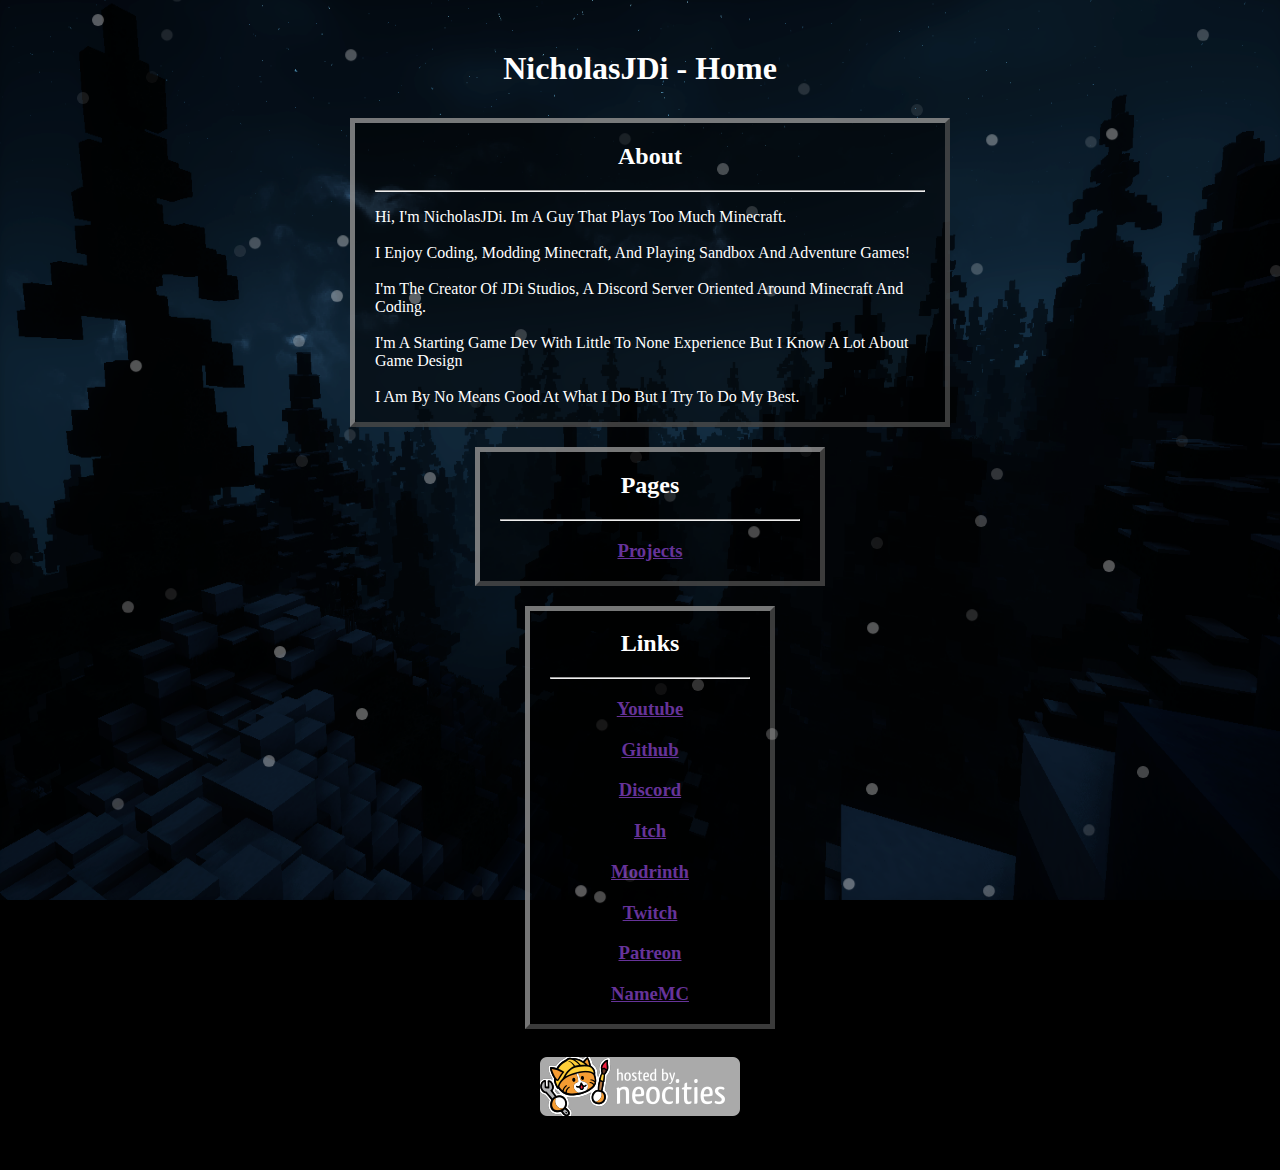
<file: home.html>
<!DOCTYPE html>
<html>
<head>
  <meta charset="UTF-8">
  <meta name="viewport" content="width=device-width, initial-scale=1.0">
  <title>NicholasJDi | Home</title>
  <link rel="stylesheet" href="/data/style.css" type="text/css" media="all">
  <link rel="icon" href="/data/JDi_Circle.png" type="image/x-icon" media="all">
  <link rel="stylesheet" href="/data/snow.css" type="text/css" media="all">
  <script src="/data/snow.js" type="text/javascript"></script>
  <div style="border: 0px;" id="snowflakeContainer">
  <span class="snowflake"></span>
  </div>
</head>
<body>
  <center><h1>NicholasJDi - Home</h1></center>
  <div id="spacer">
    <div style=" width: 550px;">
      <center><h2>About</h2></center><hr>
      <p>
Hi, I'm NicholasJDi. Im A Guy That Plays Too Much Minecraft.<br><br>
I Enjoy Coding, Modding Minecraft, And Playing Sandbox And Adventure Games!<br><br>
I'm The Creator Of JDi Studios, A Discord Server Oriented Around Minecraft And Coding.<br><br>
I'm A Starting Game Dev With Little To None Experience But I Know A Lot About Game Design<br><br>
I Am By No Means Good At What I Do But I Try To Do My Best.</p>
    </div>
  </div>
  <div id="spacer">
    <div style="width: 300px;">
      <center>
        <h2>Pages</h2><hr>
        <h3><a href="https://nicholasjdi.neocities.org/projects">Projects</a></h3>
      </center>
    </div>
  </div>
  <div id="spacer">
    <div style="width: 200px;">
      <center>
        <h2>Links</h2><hr>
        <h3><a href="https://www.youtube.com/@NicholasJDi" target="_blank">Youtube</a></h3>
        <h3><a href="https://github.com/NicholasJDi" target="_blank">Github</a></h3>
        <h3><a href="https://discord.com/invite/Q6p3Sxatwj" target="_blank">Discord</a></h3>
        <h3><a href="https://nicholasjdi.itch.io" target="_blank">Itch</a></h3>
        <h3><a href="https://modrinth.com/user/NicholasJDi" target="_blank">Modrinth</a></h3>
        <h3><a href="https://twitch.tv/nicholasjdi" target="_blank">Twitch</a></h3>
        <h3><a href="https://www.patreon.com/c/NicholasJDi" target="_blank">Patreon</a></h3>
        <h3><a href="https://namemc.com/profile/NicholasJDi" target="_blank">NameMC</a></h3>
      </center>
    </div>
  </div>
  <br><center><a href="https://neocities.org"><img src="/data/neocities.png" alt="Neocities Logo"></a></center>
</body>
</html>
</file>
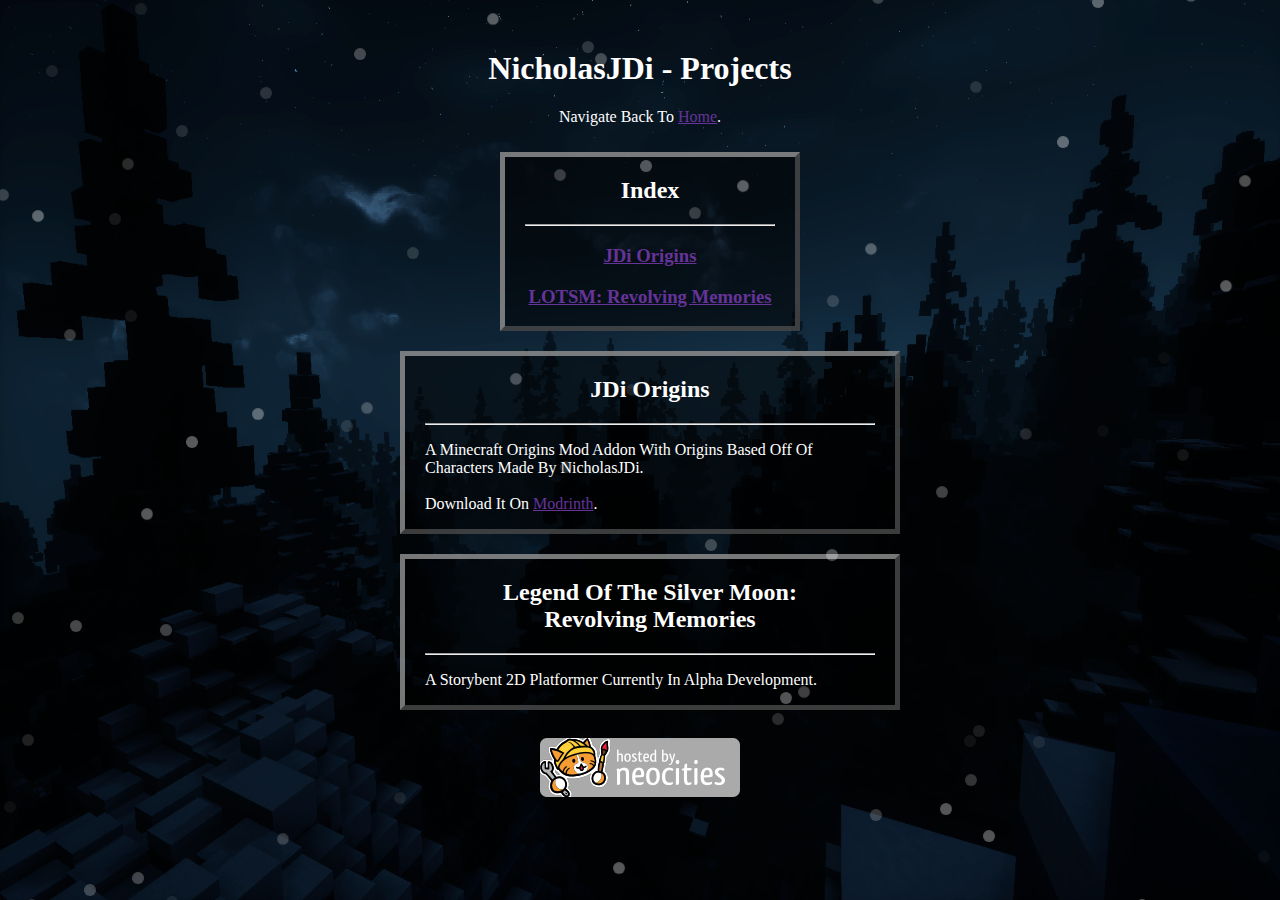
<file: projects.html>
<!DOCTYPE html>
<html>
<head>
  <meta charset="UTF-8">
  <meta name="viewport" content="width=device-width, initial-scale=1.0">
  <title>NicholasJDi | Projects</title>
  <link rel="stylesheet" href="/data/style.css" type="text/css" media="all">
  <link rel="icon" href="/data/JDi_Circle.png" type="image/x-icon" media="all">
  <link rel="stylesheet" href="/data/snow.css" type="text/css" media="all">
  <script src="/data/snow.js" type="text/javascript"></script>
  <div style="border: 0px;" id="snowflakeContainer">
  <span class="snowflake"></span>
  </div>
</head>
<body>
  <center>
    <h1>NicholasJDi - Projects</h1>
      <p>Navigate Back To <a href="https://nicholasjdi.neocities.org">Home</a>.</p>
  </center>
  <div id="spacer">
    <div style="width: 250px;">
      <center>
        <h2>Index</h2><hr>
        <h3><a href="https://nicholasjdi.neocities.org/projects#jdi-origins">JDi Origins</a></h3>
        <h3><a href="https://nicholasjdi.neocities.org/projects#lotsm:-revolving-Memories">LOTSM: Revolving Memories</a></h3>
      </center>
    </div>
  </div>
  <div id="spacer">
    <div style="width: 450px;">
      <center><h2 id="jdi-origins">JDi Origins</h2></center><hr>
      <p>
        A Minecraft Origins Mod Addon With Origins Based Off Of Characters Made By NicholasJDi.<br><br>
        Download It On <a href="https://modrinth.com/mod/jdi-origins">Modrinth</a>.
      </p>
    </div>
  </div>
  <div id="spacer">
    <div style="width: 450px;">
      <center><h2 id="lotsm:-revolving-Memories">Legend Of The Silver Moon:<br>Revolving Memories</h2></center><hr>
      <p>
        A Storybent 2D Platformer Currently In Alpha Development.
      </p>
    </div>
  </div>
  <br><center><a href="https://neocities.org"><img src="/data/neocities.png" alt="Neocities Logo"></a></center>
</body>
</html>
</file>
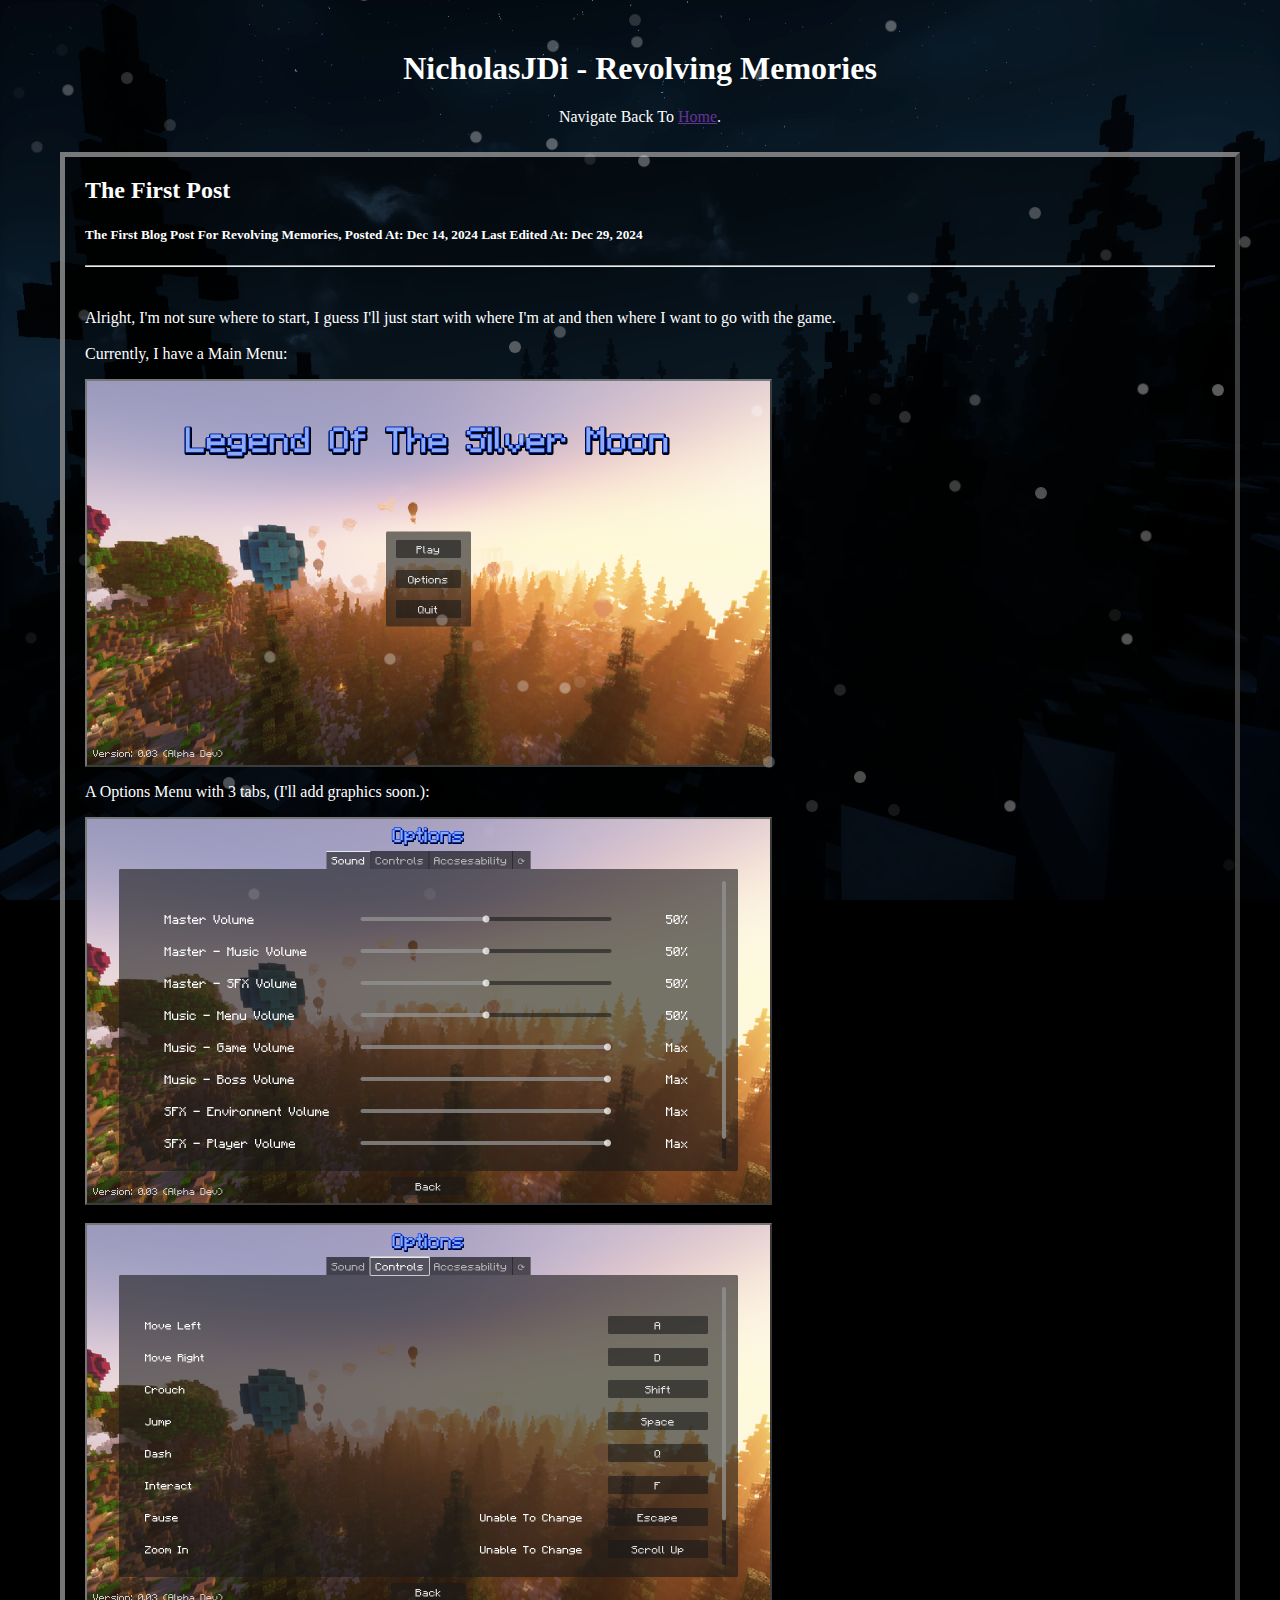
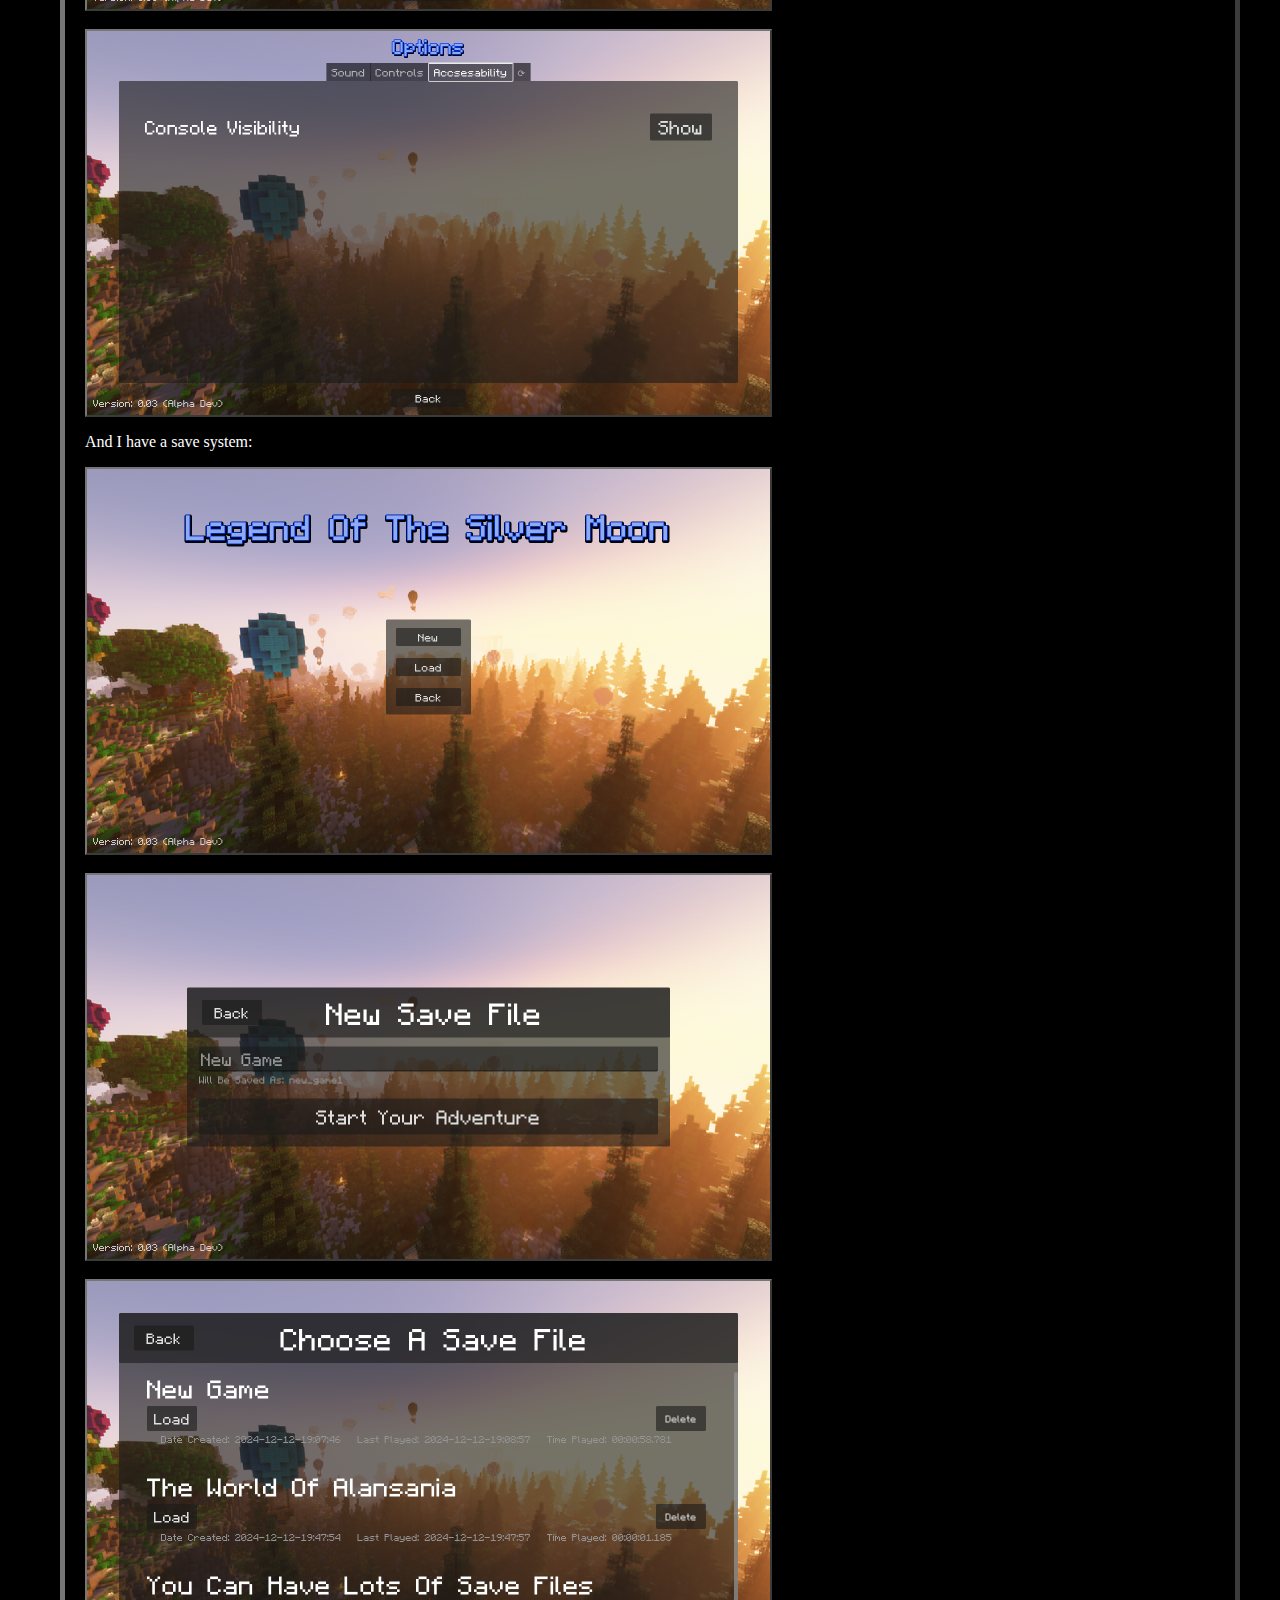
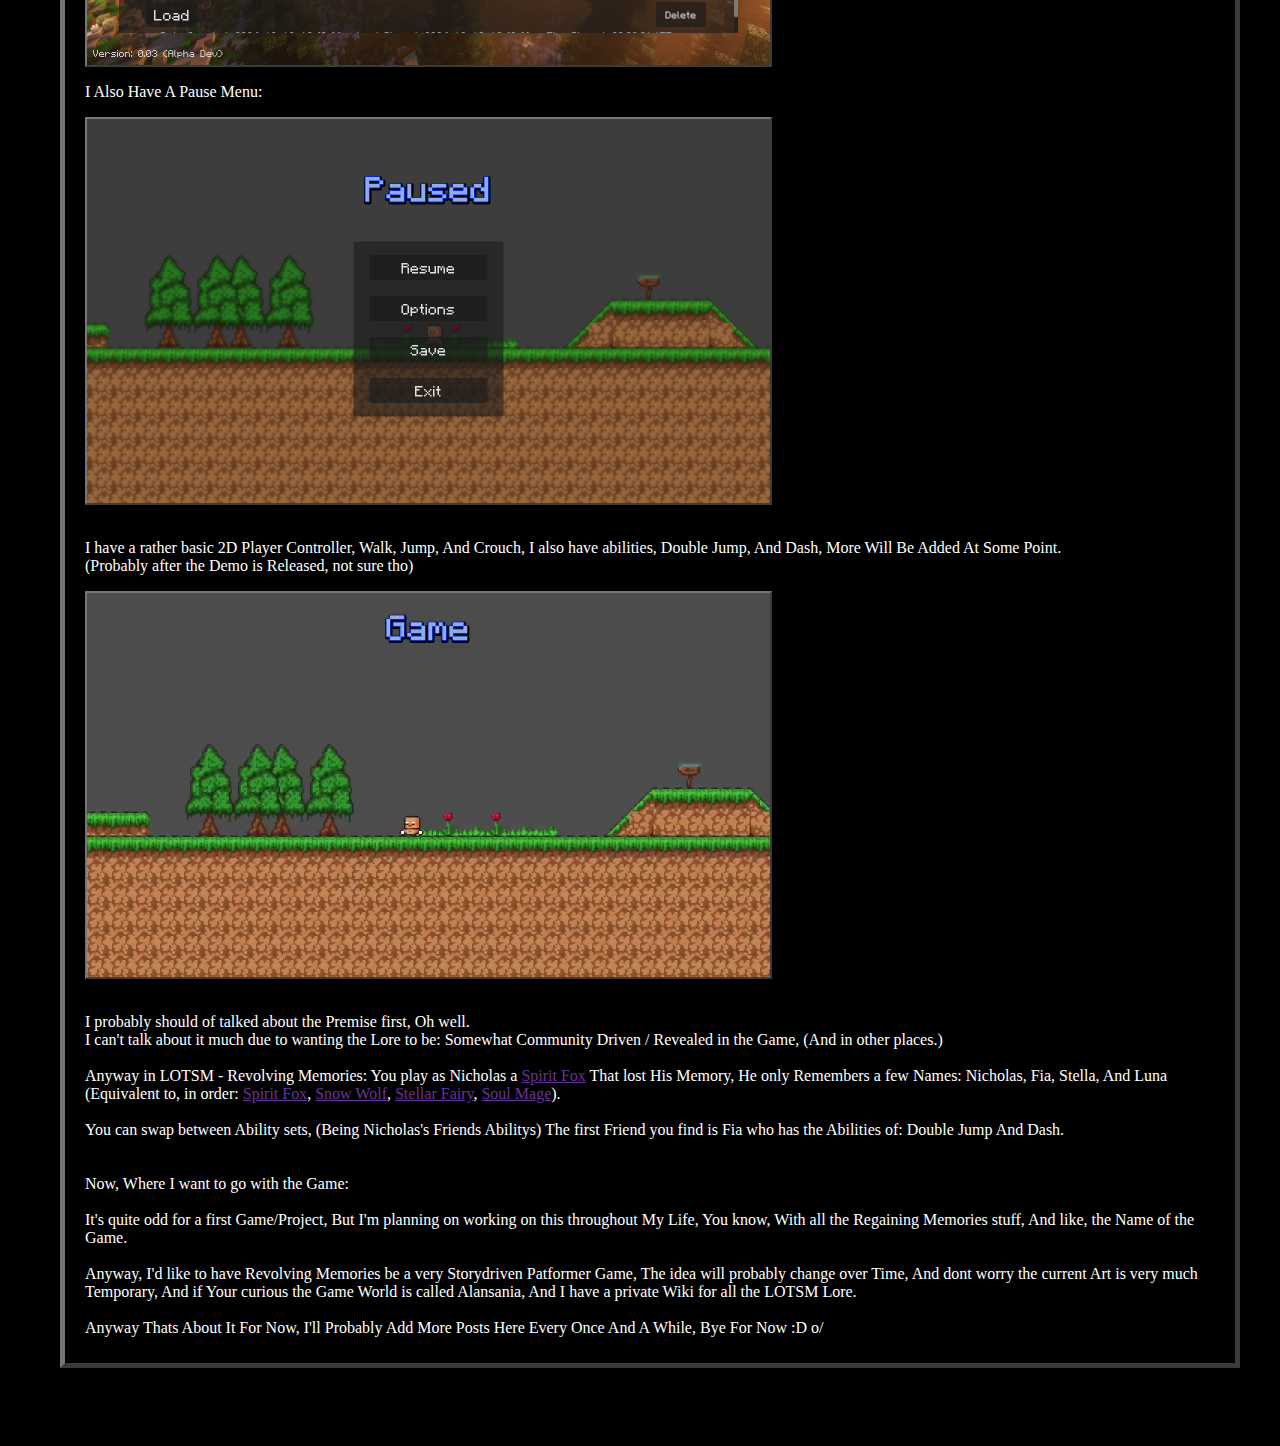
<file: blogs/revolving-memories.html>
<!DOCTYPE html>
<html>
<head>
	<meta charset="UTF-8">
	<meta name="viewport" content="width=device-width, initial-scale=1.0">
	<title>NicholasJDi | Revolving Memories</title>
	<link rel="stylesheet" href="/data/style.css" type="text/css" media="all">
	<link rel="icon" href="/data/JDi_Circle.png" type="image/x-icon" media="all">
	<link rel="stylesheet" href="/data/snow.css" type="text/css" media="all">
	<script src="/data/snow.js" type="text/javascript"></script>
	<div style="border: 0px;" id="snowflakeContainer">
	<span class="snowflake"></span>
	</div>
</head>
<body>
	<center>
		<h1>NicholasJDi - Revolving Memories</h1>
		<p>Navigate Back To <a href="https://nicholasjdi.github.io">Home</a>.</p>
	</center>
	<div id="spacer">
	<div style="min-width: 60%; padding-bottom: 10px;">
		<h2 id="the-first-post">The First Post</h2>
		<h5>The First Blog Post For Revolving Memories, Posted At: Dec 14, 2024 Last Edited At: Dec 29, 2024</h5>
		<hr><br>
		<p>Alright, I'm not sure where to start, I guess I'll just start with where I'm at and then where I want to go with the game.<br><br>
			Currently, I have a Main Menu:</p>
		<div style="border: 2px outset rgba(169, 169, 169, 0.7); width: 683px; height: 384px; padding: 0;">
			<img src="/data/blogs/revolving-memories/main_menu.png" alt="Main Menu Image" width="683px" height="384px">
		</div>
		<p>A Options Menu with 3 tabs, (I'll add graphics soon.):</p>
		<div style="border: 2px outset rgba(169, 169, 169, 0.7); width: 683px; height: 384px; padding: 0;">
			<img src="/data/blogs/revolving-memories/sound.png" alt="Sound Settings Image" width="683px" height="384px">
		</div><br>
		<div style="border: 2px outset rgba(169, 169, 169, 0.7); width: 683px; height: 384px; padding: 0;">
		<img src="/data/blogs/revolving-memories/controls.png" alt="Controls Settings Image" width="683px" height="384px">
		</div><br>
		<div style="border: 2px outset rgba(169, 169, 169, 0.7); width: 683px; height: 384px; padding: 0;">
			<img src="/data/blogs/revolving-memories/accsesability.png" alt="Accsesability Settings Image" width="683px" height="384px">
		</div>
		<p>And I have a save system:</p>
		<div style="border: 2px outset rgba(169, 169, 169, 0.7); width: 683px; height: 384px; padding: 0;">
			<img src="/data/blogs/revolving-memories/play_menu.png" alt="Play Menu Image" width="683px" height="384px">
		</div><br>
		<div style="border: 2px outset rgba(169, 169, 169, 0.7); width: 683px; height: 384px; padding: 0;">
			<img src="/data/blogs/revolving-memories/new.png" alt="New Save File Menu Image" width="683px" height="384px">
		</div><br>
		<div style="border: 2px outset rgba(169, 169, 169, 0.7); width: 683px; height: 384px; padding: 0;">
			<img src="/data/blogs/revolving-memories/load.png" alt="Load Save File Menu Image" width="683px" height="384px">
		</div>
		<p>I Also Have A Pause Menu:</p>
		<div style="border: 2px outset rgba(169, 169, 169, 0.7); width: 683px; height: 384px; padding: 0;">
			<img src="/data/blogs/revolving-memories/pause_menu.png" alt="Pause Menu Image" width="683px" height="384px">
		</div><br>
		<p>I have a rather basic 2D Player Controller, Walk, Jump, And Crouch, I also have abilities, Double Jump, And Dash, More Will Be Added At Some Point. <br>
			(Probably after the Demo is Released, not sure tho)</p>
		<div style="border: 2px outset rgba(169, 169, 169, 0.7); width: 683px; height: 384px; padding: 0;">
			<video width="683px" height="384px" autoplay muted loop>
				<source src="/data/blogs/revolving-memories/movement_demo.mp4" type="video/mp4">
				Movement Showcase Video
			</video> 
		</div><br>
		<p>I probably should of talked about the Premise first, Oh well.<br>
			I can't talk about it much due to wanting the Lore to be: Somewhat Community Driven / Revealed in the Game, (And in other places.)<br><br>
			Anyway in LOTSM - Revolving Memories: You play as Nicholas a 
			<a href="https://github.com/NicholasJDi/JDi-Origins/wiki/The-Origins#spirit-fox" target="_blank">Spirit Fox</a> That lost His Memory, 
			He only Remembers a few Names: 
			 Nicholas, Fia, Stella, And Luna (Equivalent to, in order: 
			<a href="https://github.com/NicholasJDi/JDi-Origins/wiki/The-Origins#spirit-fox" target="_blank">Spirit Fox</a>, 
			<a href="https://github.com/NicholasJDi/JDi-Origins/wiki/The-Origins#snow-wolf-unfinished-idea" target="_blank">Snow Wolf</a>, 
			<a href="https://github.com/NicholasJDi/JDi-Origins/wiki/The-Origins#stellar-fairy-unfinished-idea" target="_blank">Stellar Fairy</a>,
			<a href="https://github.com/NicholasJDi/JDi-Origins/wiki/The-Origins#soul-mage" target="_blank">Soul Mage</a>).<br><br>
			You can swap between Ability sets, (Being Nicholas's Friends Abilitys) The first Friend you find is Fia who has the Abilities of: 
			Double Jump And Dash.<br><br><br>
			Now, Where I want to go with the Game:<br><br>
			It's quite odd for a first Game/Project, But I'm planning on working on this throughout My Life, You know, With all the Regaining Memories stuff, And like,
			the Name of the Game. <br><br>
			Anyway, I'd like to have Revolving Memories be a very Storydriven Patformer Game, The idea will probably change over Time, And dont worry the current Art is 
			very much Temporary, And if Your curious the Game World is called Alansania, And I have a private Wiki for all the LOTSM Lore.<br><br>
			Anyway Thats About It For Now, I'll Probably Add More Posts Here Every Once And A While, Bye For Now :D o/
		</p>
	</div>
	</div>
</body><br>
</html>
</file>
<file: data/style.css>
body {
  background-color: black;
  background-image: url('/data/Background.png');
  background-repeat: no-repeat;
  background-attachment: fixed;
  background-size: 100vw 100vh;
  color: white;
  font-family: Verdana;
  margin: 50px;
}

div {
  background-color: rgba(0,0,0,0.5);
  border: 5px outset rgba(169, 169, 169, 0.7);
  padding-left: 20px;
  padding-right: 20px;
}

a:link{
  color: rebeccapurple;
}

a:visited {
  color: rebeccapurple;
}

a:hover {
  color: darkviolet;
}

a:active {
  color: darkviolet;
}

#spacer {
  background-color: transparent;
  display: flex;
  width: 100%;
  height: 100%;
  border: 0px;
  padding: 10px;
  justify-content: center;
}
</file>
<file: data/snow.css>
#snowflakeContainer {
    position: absolute;
    left: 0px;
    top: 0px;
    display: none;
  }

  .snowflake {
    position: fixed;
    background-color: #FFFFFF;
    user-select: none;
    z-index: 1000;
    pointer-events: none;
    border-radius: 50%;
    width: 1.3vh;
    height: 1.3vh;
  }
</file>
